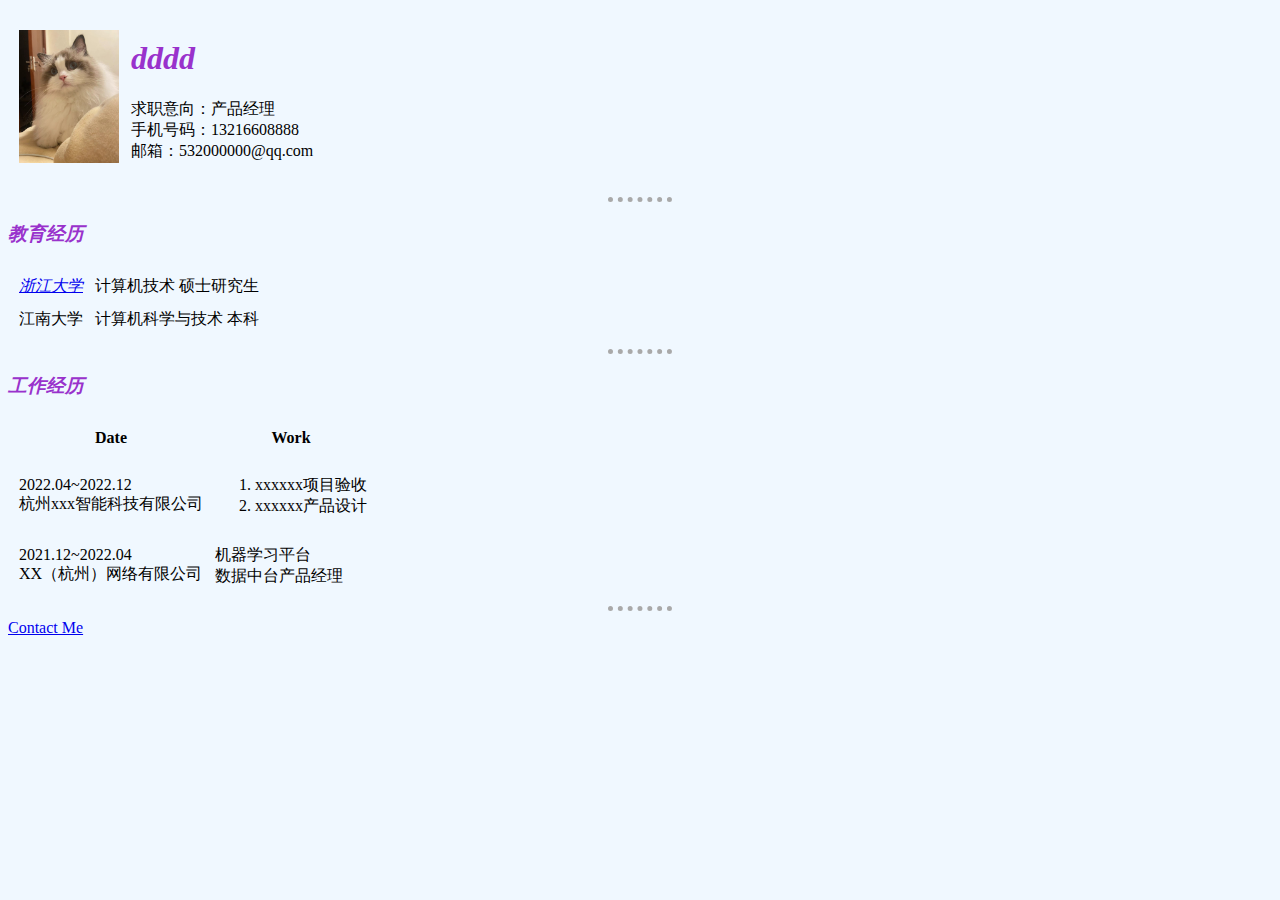
<file: index.html>
<!DOCTYPE html>
<html lang="en">
<head>
    <meta charset="UTF-8">
    <meta http-equiv="X-UA-Compatible" content="IE=edge">
    <meta name="viewport" content="width=device-width, initial-scale=1.0">
    <title>Personal CV Ding </title>
    <link rel="stylesheet" href="css/styles.css">
</head>
<body>
    <table>
        <tr>
            <td>
                <img src="images/63641669901559_.pic.jpg" width="100px">
            </td>
            <td>
                <h1>dddd</h1>
                <p>求职意向：产品经理<br>手机号码：13216608888<br>邮箱：532000000@qq.com</p>
            </td>
        </tr>
    </table>
    <hr>
    <h3>教育经历</h3>
    <table>
        <tr>
            <td><em><a href = "https://www.zju.edu.cn/">浙江大学</a></em></td>
            <td>计算机技术 硕士研究生</td>
        </tr>
        <tr>
            <td>江南大学</td>
            <td>计算机科学与技术 本科</td>
        </tr>
    </table>
    <hr>
    <h3>工作经历</h3>
    <table>
        <thead>
            <tr>
                <th>Date</th>
                <th>Work</th>
            </tr>
        </thead>
        <tr>
            <td>2022.04~2022.12 <br>杭州xxx智能科技有限公司</td>
            <td>
                <ol>
                    <li>xxxxxx项目验收</li>
                    <li>xxxxxx产品设计</li>
                </ol>
            </td>
        </tr>
        <tr>
            <td>2021.12~2022.04 <br>XX（杭州）网络有限公司</td>
            <td>机器学习平台 <br>数据中台产品经理</td>
        </tr>
    </table>
    <hr>
    <a href="contact-me.html">Contact Me</a>
</body>
</html>
</file>
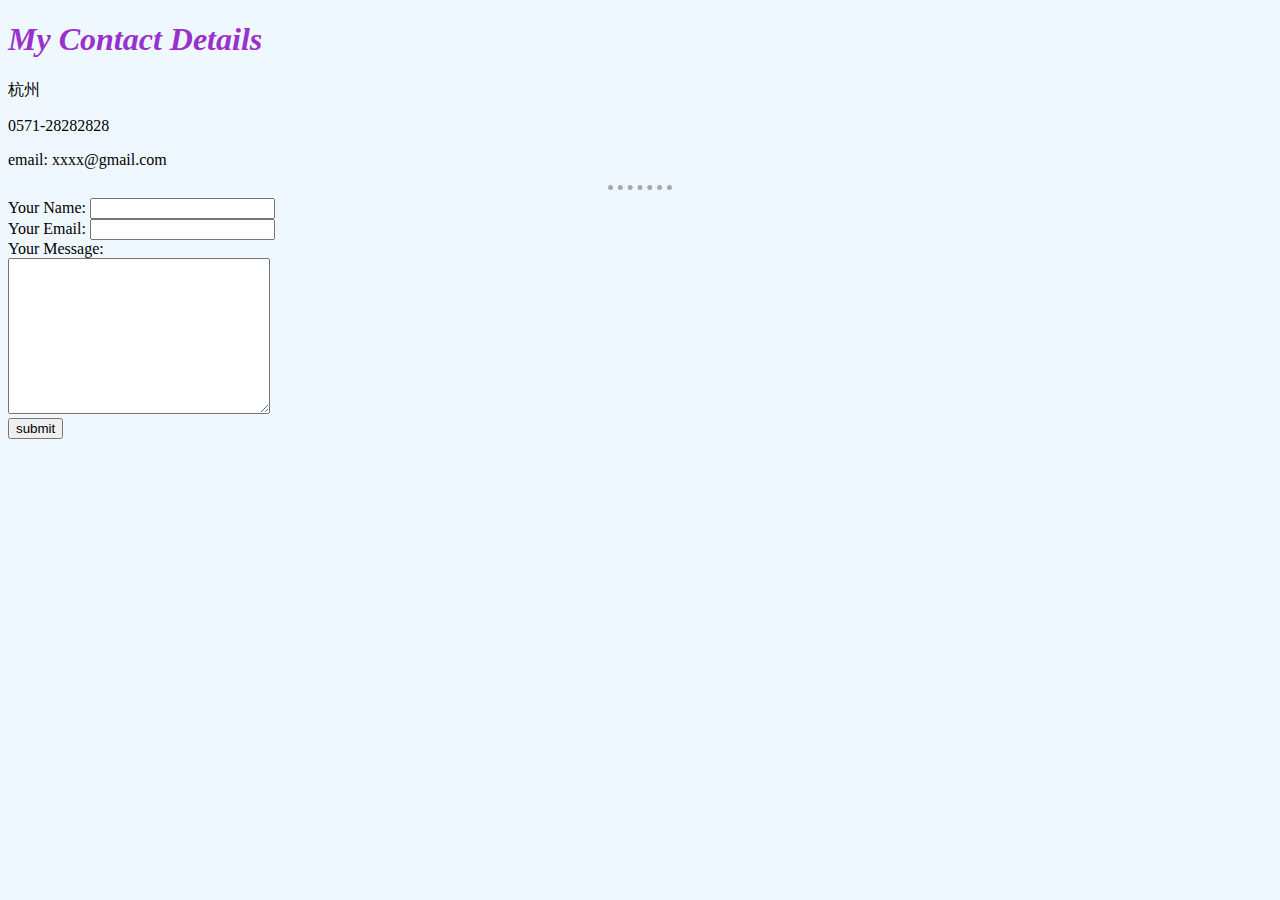
<file: contact-me.html>
<!DOCTYPE html>
<html lang="en">
<head>
    <meta charset="UTF-8">
    <meta http-equiv="X-UA-Compatible" content="IE=edge">
    <meta name="viewport" content="width=device-width, initial-scale=1.0">
    <title>Contact Me</title>
    <link rel="stylesheet" href="css/styles.css">
</head>
<body>
    <h1>My Contact Details</h1>
    <p>杭州</p>
    <p>0571-28282828</p>
    <p>email: xxxx@gmail.com</p>
    <hr>
    <form action="mailto:532091723@qq.com" method="post" enctype="text/plain">
        <label >Your Name:</label>
        <input type="text" name="YourName"><br>
        <label >Your Email:</label>
        <input type="email" name="YourEmail" id=""><br>
        <label >Your Message:</label><br>
        <textarea name="YourMessage" id="" cols="30" rows="10"></textarea><br>
        <input type="submit" value="submit">
    </form>
</body>
</html>
</file>
<file: css/styles.css>
body{
    background-color: aliceblue;
}

h1{
    color: darkorchid;
    font-style: italic;
}

h3{
    color: darkorchid;
    font-style: italic;
}

hr{
    border-style: none;
    border-top-style:dotted;
    border-color: darkgrey;
    border-width: 5px;
    width: 5%;
}

table{
    border-spacing: 10px;
}
</file>
